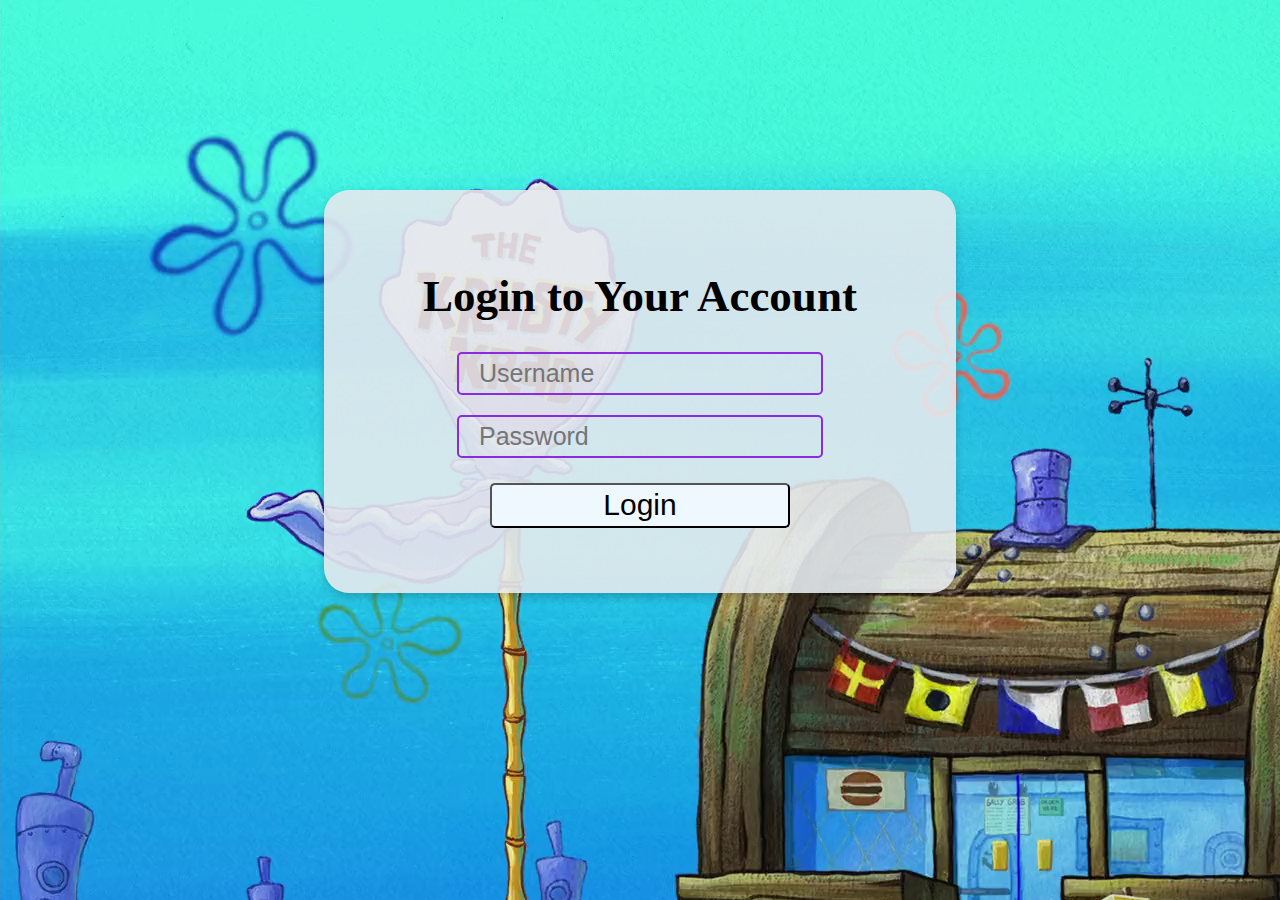
<file: index.html>
<html>
    <head>
        <title>Login</title>
        <link rel="stylesheet" href="index.css">
    </head>
    
    <body background="Bottle_Burglars_001.png">
        <div class="login-layout">
             <div>
                <center>
                    <h1 class="login-title">Login to Your Account</h1>
                </center>
            </div>
            <div>
                <center>
                    <input type="text" id="login-username" placeholder="Username"><br />
                    <input type="password" id="login-password" placeholder="Password"><br />
                    <input type="button" class="login-success" value="Login" onClick="clicked()">
                </center>
            </div>
        </div>
        <script type="text/JavaScript" src="js/main.js"></script>
    </body>
</html>
</file>
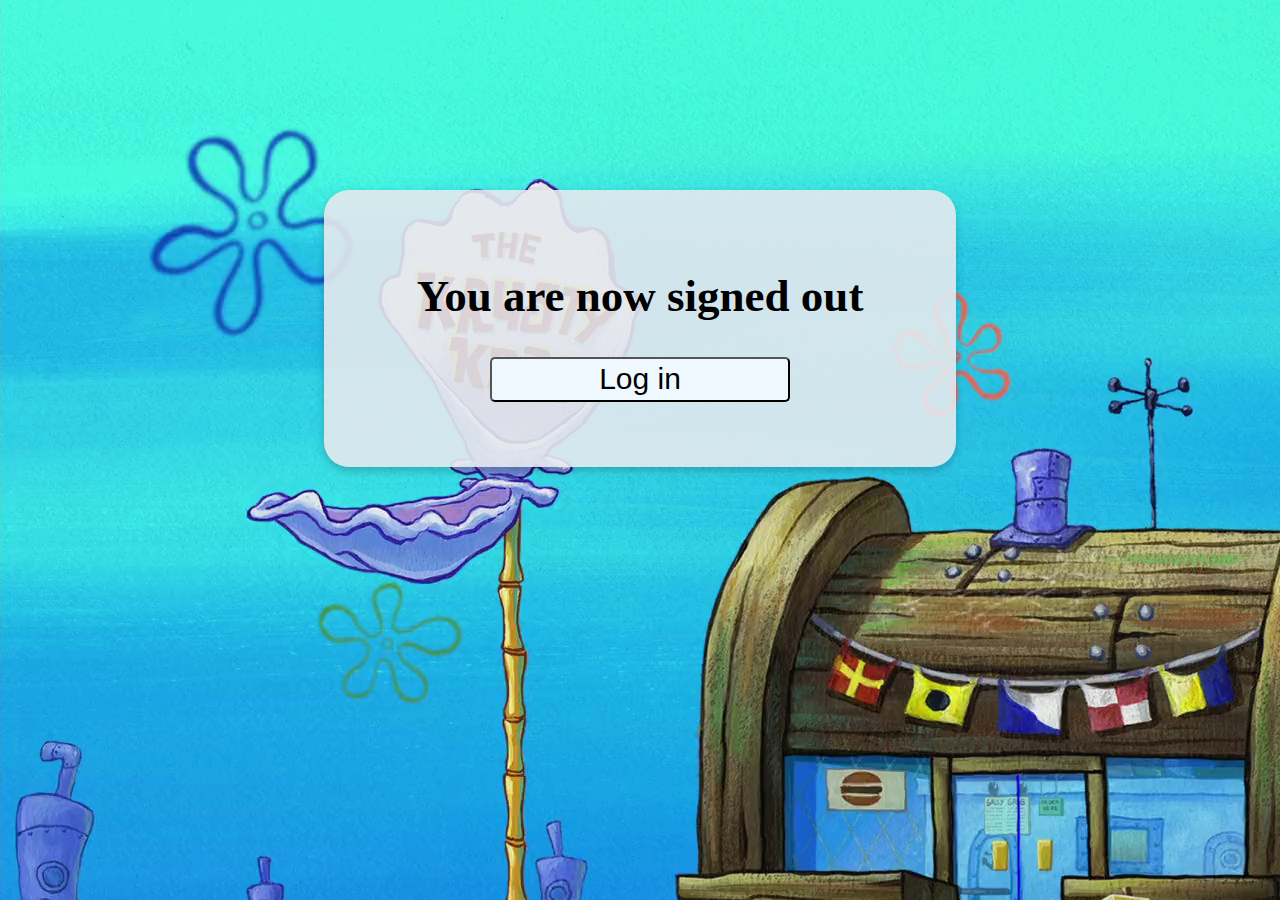
<file: logout.html>
<html>
    <head>
        <title>Log Out</title>
        <link rel="stylesheet" href="index.css">
    </head>
    
    <body background="Bottle_Burglars_001.png">
        <div class="login-layout">
             <div>
                <center>
                    <h1 class="login-title">You are now signed out</h1>
                </center>
            </div>
            <div>
                <center>
                    <button id="myButton" class="float-left submit-button" >Log in</button>
                </center>
            </div>
        </div>
        <script type="text/javascript">
            document.getElementById("myButton").onclick = function () {
            location.href = "index.html";
                //window.location.href = "index.html";
            };
        </script>
    </body>
</html>
</file>
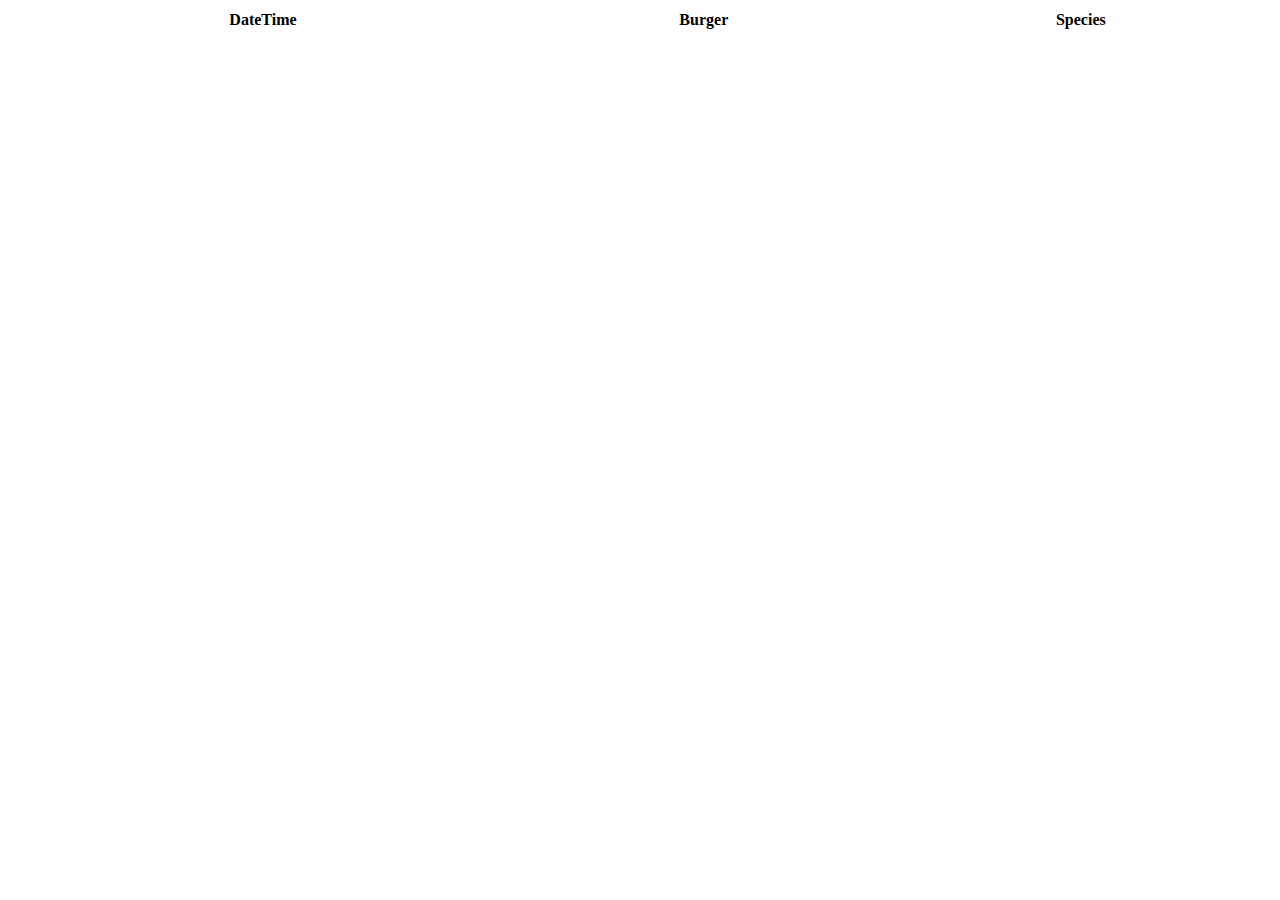
<file: Kyle's Temp Stuff/table.html>
<html>
    <head>
        <title>DataTable</title>
        
        <link rel="stylesheet" type="text/css" href="https://cdn.datatables.net/1.10.19/css/jquery.dataTables.css">
        
        <script src="https://ajax.googleapis.com/ajax/libs/jquery/3.4.1/jquery.min.js"></script>
        
        <script type="text/javascript" charset="utf8" src="https://cdn.datatables.net/1.10.19/js/jquery.dataTables.js"></script>
        
        <script type="text/javascript" src="myTable.js"></script>
    </head>
    
    <body>
        <table id="myTable" class="display" style="width:100%">
            <thead>
                <tr>
                    <th>DateTime</th>
                    <th>Burger</th>
                    <th>Species</th>
                </tr>
            </thead>
            
            <tbody>
                
            </tbody>
        </table>
    </body>

</html>
</file>
<file: index.css>
.login-title{
    font-size: 45px;
    margin-bottom: 20px;
}

.login-layout {
    background: rgb(228,233,237,.9);
    box-shadow: 0 4px 8px 0 rgba(0,0,0,0.2);
    transition: 0.3s;
    border-radius: 25px;
    padding: 50px;
    margin: 15% 25%;
}

#login-username, #login-password{
    font-size: 25px;
    margin: 10px;
    padding: 5px 20px;
    border-radius: 5px;
    background-color: transparent;
    border: 2px solid;
    border-color: blueviolet;
}

.login-success{
    margin: 15px;
    font-size: 30px;
    background-color: aliceblue;
    width: 300px;
    height: 45px;
    border-radius: 5px;
}

.login-success:hover{
    background-color: blueviolet;
    color: aliceblue;
}

#myButton{
    margin: 15px;
    font-size: 30px;
    background-color: aliceblue;
    width: 300px;
    height: 45px;
    border-radius: 5px;
}
</file>
